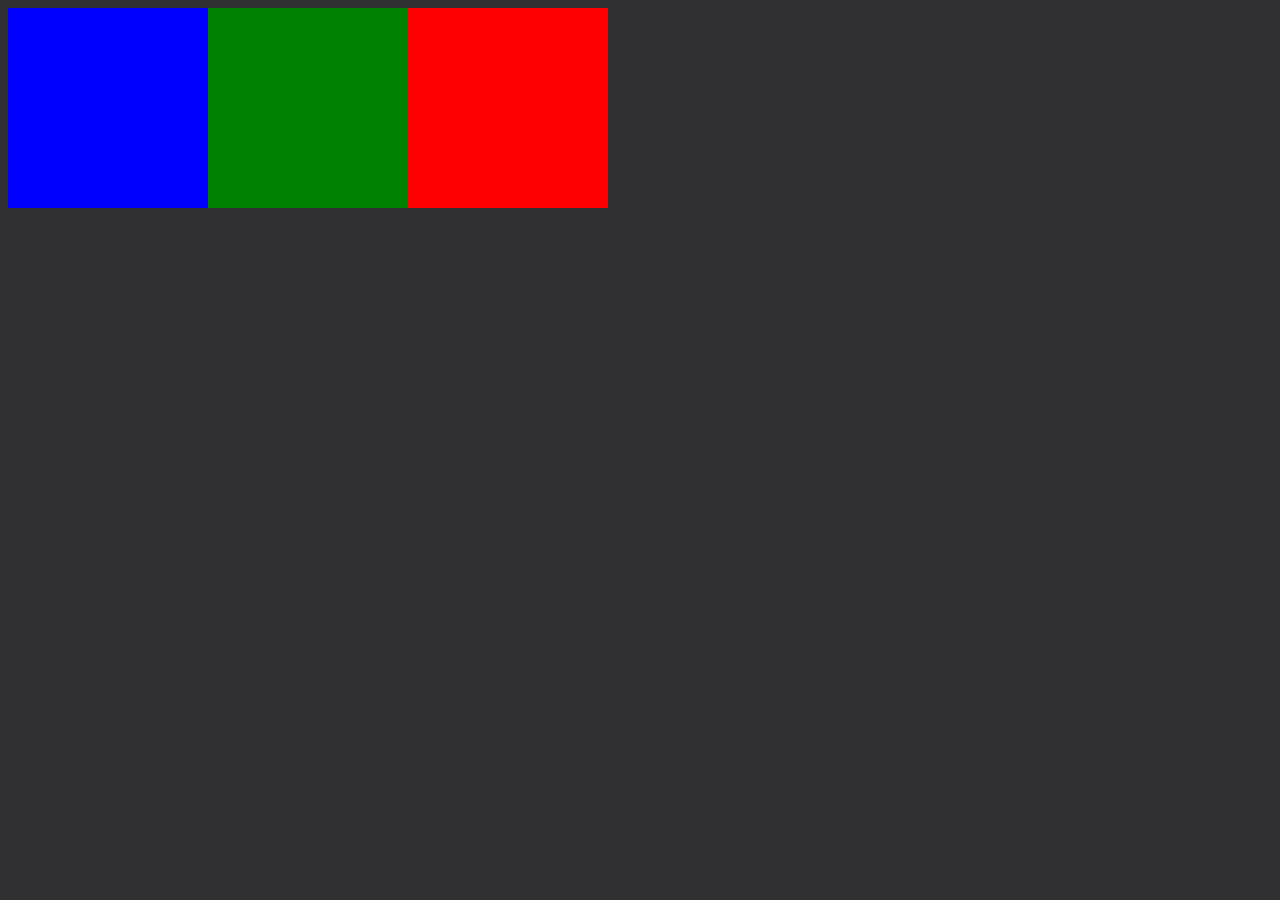
<file: challenges/challenge1.html>
<!DOCTYPE html>
<html lang="en" dir="ltr">

<head>
  <meta charset="utf-8">
  <title>challenges</title>
  <link rel="stylesheet" href="challenge1.css">
  <link rel="icon" type="image/svg+xml" href="favicon.ico">

</head>

<body>
  <div class="left-top">

    </div>
  <div class="middle">
      
    </div>
  <div class="right-bottom">

    </div>
</body>
</file>
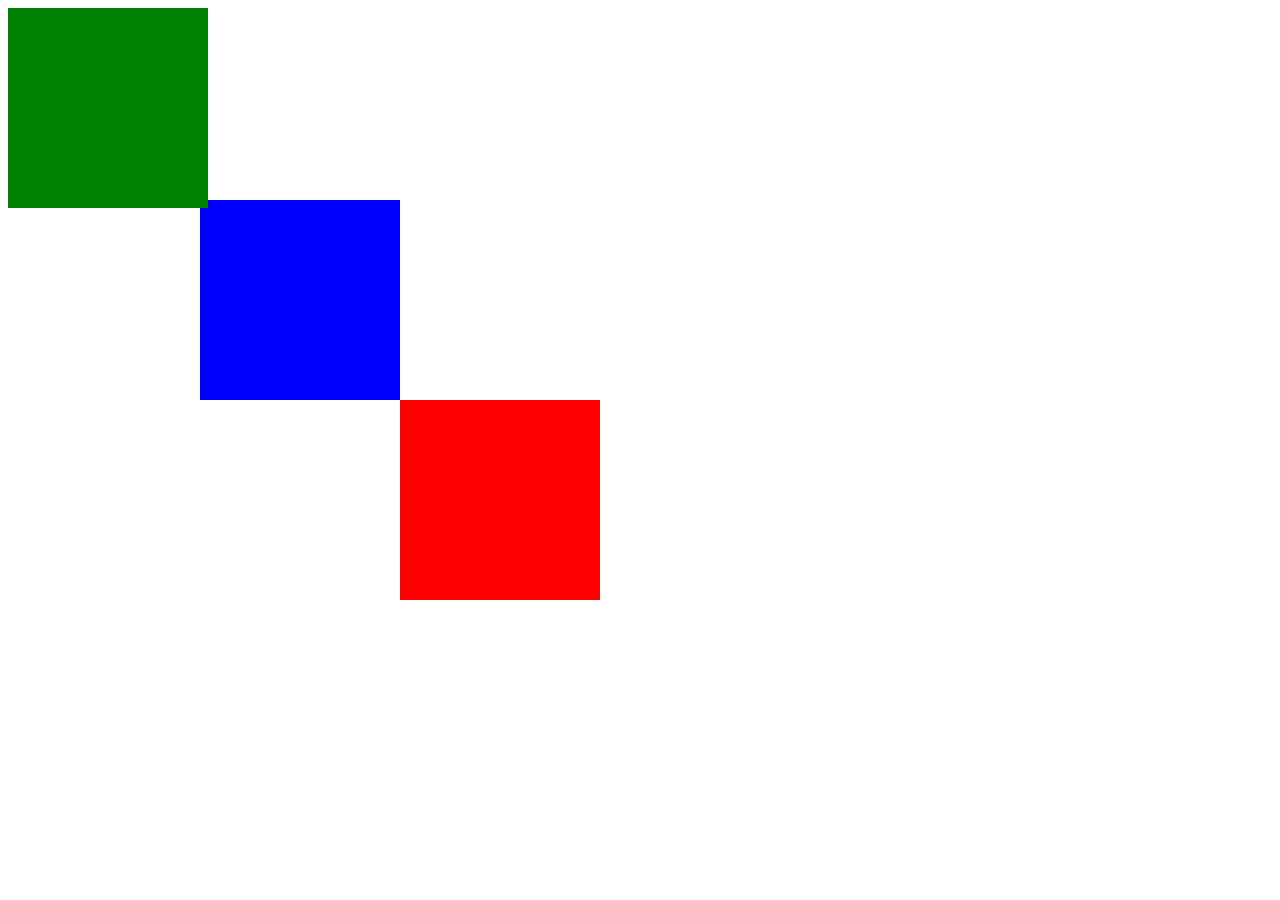
<file: challenges/challenge2.html>
<!DOCTYPE html>
<html lang="en" dir="ltr">

<head>
  <meta charset="utf-8">
  <title>challenges</title>
  <link rel="stylesheet" href="challenge2.css">
  <link rel="icon" type="image/svg+xml" href="favicon.ico">

</head>

<body>
  <div class="left-top">

    </div>
  <div class="middle">

    </div>
  <div class="right-bottom">

    </div>
</body>
</file>
<file: challenges/challenge1.css>
body {
    background-color: #303032;
    }
.left-top{
  width: 200px;
  height: 200px;
  background-color: red;
  position: relative;
  left:400px;
}
.middle{
  width: 200px;
  height: 200px;
  background-color: blue;
  position: relative;
  bottom:200px;
}
.right-bottom{
  width: 200px;
  height: 200px;
  background-color: green;
  position: relative;
  bottom:400px;
  left:200px;
}
</file>
<file: challenges/challenge2.css>
.left-top{
  width: 200px;
  height: 200px;
  background-color: red;
  position: absolute;
  left:400px;
  top:400px;
}
.middle{
  width: 200px;
  height: 200px;
  background-color: blue;
  position: absolute;
  top:200px;
  left: 200px;
}
.right-bottom{
  width: 200px;
  height: 200px;
  background-color: green;
  position: absolute;
}
</file>
